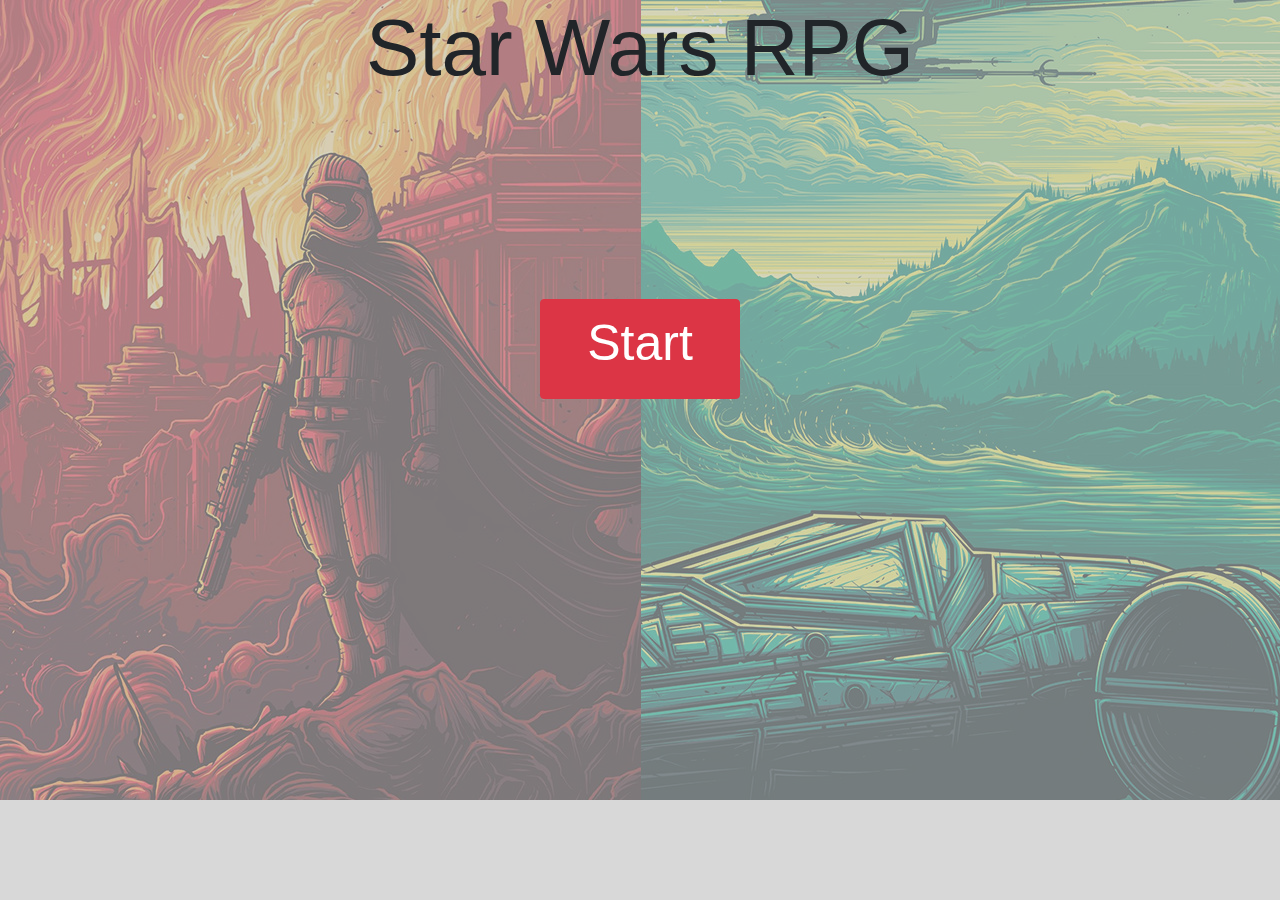
<file: index.html>
<!DOCTYPE html>
<html lang="en">
<head>
  <meta charset="UTF-8">
  <meta name="viewport" content="width=device-width, initial-scale=1.0">
  <meta http-equiv="X-UA-Compatible" content="ie=edge">
  <!--My reset style sheet-->
  <link rel="stylesheet" href="assets/css/reset.css">
  <!--My style sheet-->
  <link rel="stylesheet" href="assets/css/style.css">
  <!--bootstrap-->
  <link rel="stylesheet" href="https://maxcdn.bootstrapcdn.com/bootstrap/4.0.0/css/bootstrap.min.css" integrity="sha384-Gn5384xqQ1aoWXA+058RXPxPg6fy4IWvTNh0E263XmFcJlSAwiGgFAW/dAiS6JXm" crossorigin="anonymous">
  <!--jQuery-->
  <script src="https://ajax.googleapis.com/ajax/libs/jquery/2.2.4/jquery.min.js"></script>

  <title>Start Wars RPG Game</title>
</head>
<body>
  <header id="banner">
    <h1>Star Wars RPG</h1>
  </header>
  <figure id="bodyFigure">
    <section id="choicesSection">
      <div id="choices" >
      </div>
    </section>
    
    <section id="mainSection">
      <span id="labelSpan" class="row">
        <div id="allyLabel" class="col" > 
        </div>
        
        <div id="defenderLabel" class="col">
        </div>
      </span>

      <span id="fightSpan" class="row">
        <div id="ally" class="col" > 
        </div>
        
        <div id="defenderDiv" class="col">
        </div>
      </span>

      <span id="healthSpan" class="row">
        <div id="allyHealth" class="col" > 
        </div>
        
        <div id="defenderHealth" class="col">
        </div>
      </span>

      <div id="attackButtonDiv">
      </div>

      <div id="resetButtonDiv">
      </div>
    
      <button id="startButton" type="button" class="btn btn-danger d-flex justify-content-center align-middle">
        Start
      </button>
    </section>
  </figure>

  <script type="text/javascript" src="https://cdnjs.cloudflare.com/ajax/libs/jquery/3.2.1/jquery.min.js"></script>
  <script type="text/javascript" src="assets/javascript/game.js"></script>
</body>
</html>
</file>
<file: assets/css/style.css>
body {
  background-image: url("../images/5737031-wallpaper-star-wars.jpg");
  background-size: auto;
  background-position: center;
  height: 800px;
}
html {
  background-color: rgba(190,190,190,.6);
}
#bodyFigure {
  background-color: rgba(190,190,190,.6); 
  height: 88%;
}

/* banner style */
#banner h1 {
  font-size: 80px;
  text-align: center;
  margin: 0 auto;
  background-color: rgba(190,190,190,.6);
}

#choicesSection {
  width: 800px;
  margin: 0 auto;
  text-align: center;
  font-size: 50px;
}

#mainSection {
  width: 800px;
  height: 300px;
  position: relative;
  margin: 0 auto;
  text-align: center;
  font-size: 50px;
}

#labelSpan {
  margin: 0 auto;
  text-align: center;
}

#fightSpan {
  margin: 0 auto;
  text-align: center;
}

#healthSpan {
  margin: 0 auto;
  text-align: center;
}



#attackButtonDiv {
  margin: auto !important;
  position: relative;
}

#attackButton {
  margin: 0 auto;
}

#startButton {
  width: 200px;
  height: 100px;
  position: relative;
  top: 200px;
  margin: 0 auto !important;
  font-size: 50px !important;
}
</file>
